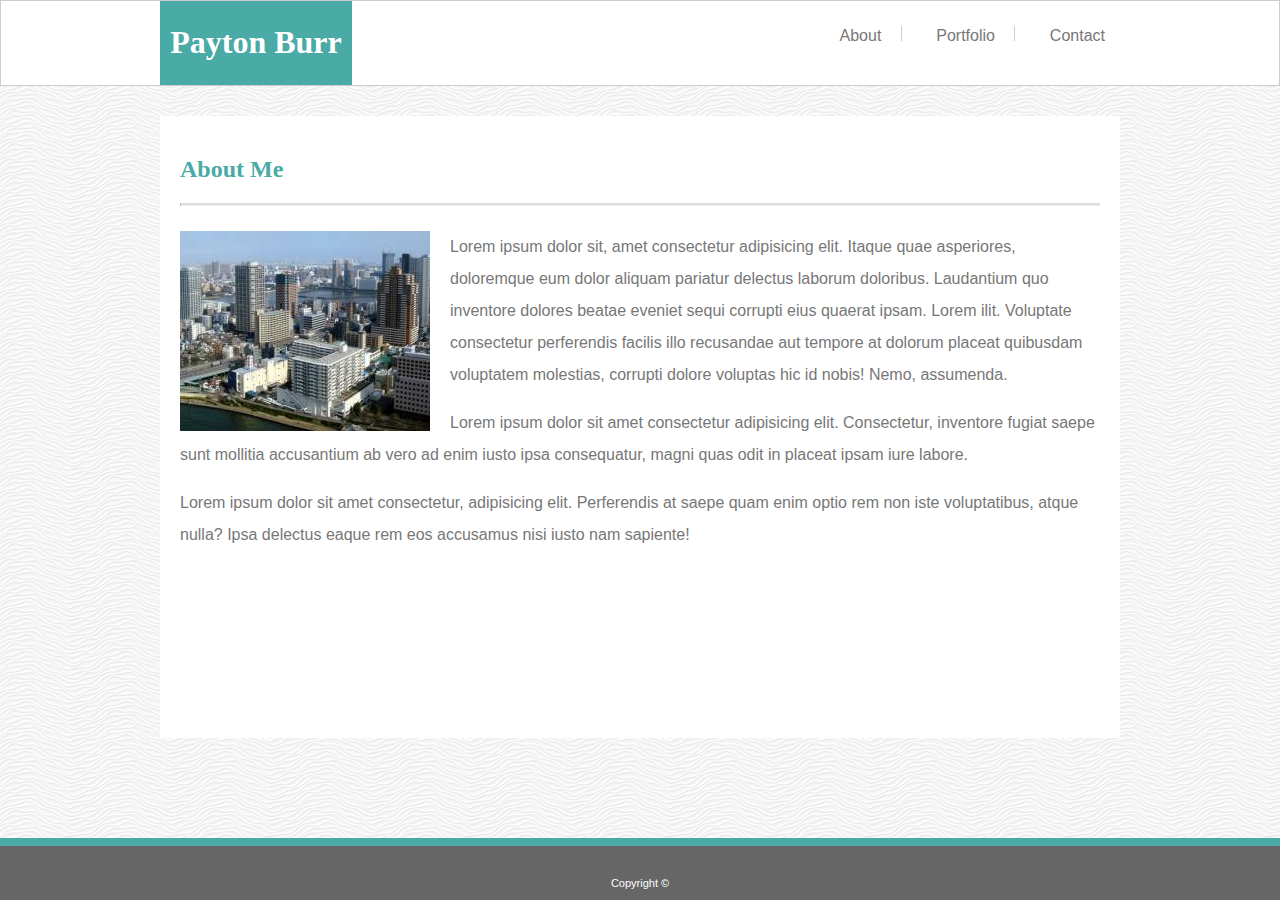
<file: index.html>
<!DOCTYPE html>
<html lang="en">
    <head>
        <title>About me</title>
        <link rel="stylesheet" href="assets/css/style.css">
    </head>

    <body>

        <nav>
            <div class="nav-container">
                <div class="name">
                    <h1>Payton Burr</h1>
                </div>
                <ul>
                    <li><a href="index.html">About <span class="divider"></span></a></li>
                    <li><a href="portfolio.html">Portfolio <span class="divider"></span></a></li>
                    <li><a href="contact.html">Contact</a></li>
                </ul>
            </div>
        </nav>

    <div class="container">

        <header>
            <h2>About Me</h2>
            <hr>
        </header>

        <main>
            <img src="assets/images/profile.jpg" alt="Picture of a city">
            <p>Lorem ipsum dolor sit, amet consectetur adipisicing elit. Itaque quae asperiores, doloremque eum dolor aliquam pariatur delectus laborum doloribus. Laudantium quo inventore dolores beatae eveniet sequi corrupti eius quaerat ipsam.
            Lorem ilit. Voluptate consectetur perferendis facilis illo recusandae aut tempore at dolorum placeat quibusdam voluptatem molestias, corrupti dolore voluptas hic id nobis! Nemo, assumenda.</p>
            
            <p>Lorem ipsum dolor sit amet consectetur adipisicing elit. Consectetur, inventore fugiat saepe sunt mollitia accusantium ab vero ad enim iusto ipsa consequatur, magni quas odit in placeat ipsam iure labore.</p>
            <p>Lorem ipsum dolor sit amet consectetur, adipisicing elit. Perferendis at saepe quam enim optio rem non iste voluptatibus, atque nulla? Ipsa delectus eaque rem eos accusamus nisi iusto nam sapiente!</p>
        </main>
    </div>

        <footer>
            <p>Copyright &copy;</p>
        </footer>

    </body>
</html>
</file>
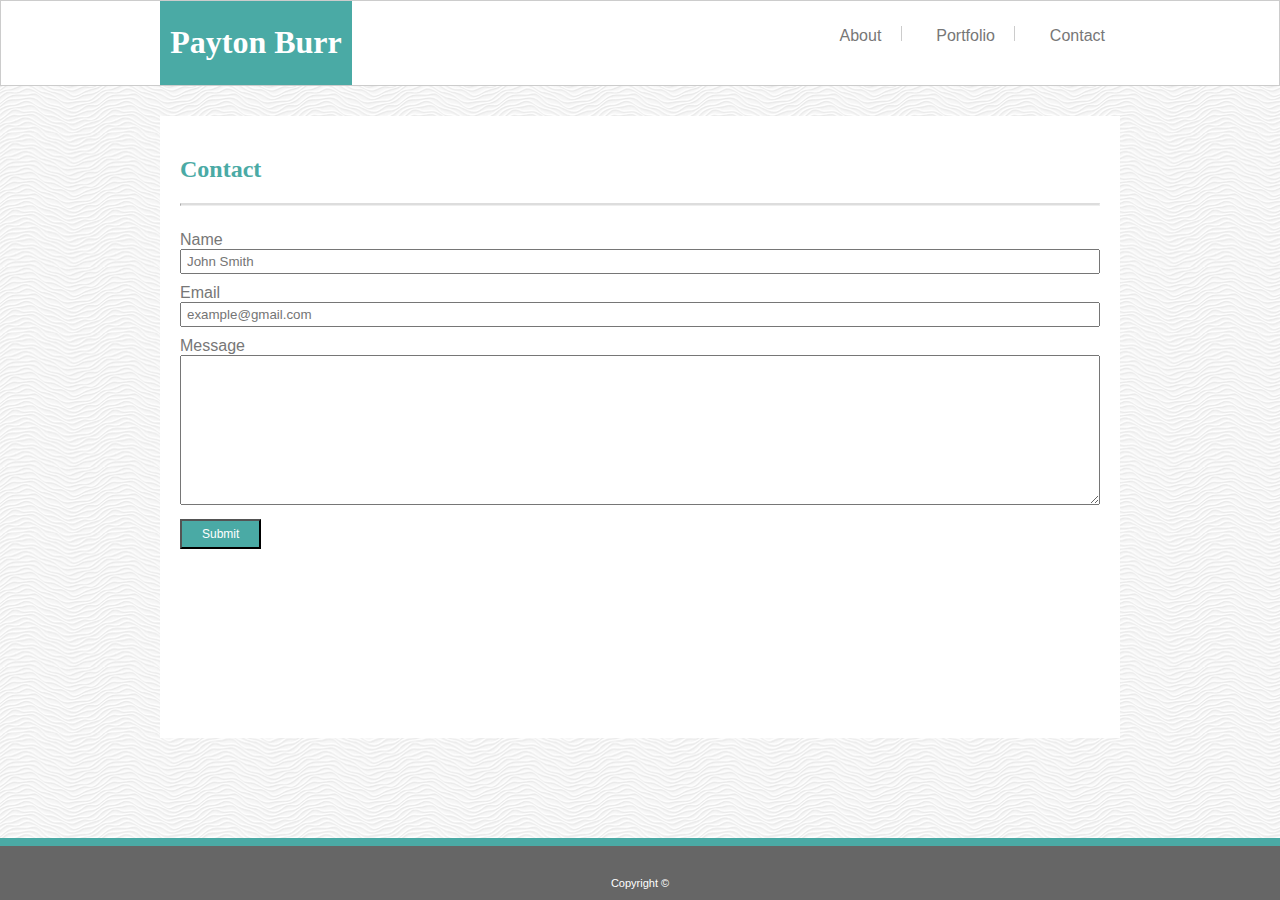
<file: contact.html>
<!DOCTYPE html>
<html lang="en">
    <head>
        <title>Contact</title>
        <link rel="stylesheet" href="assets/css/style.css">
    </head>

    <body>

        <nav>
            <div class="nav-container">
                <div class="name">
                    <h1>Payton Burr</h1>
                </div>
                <ul>
                    <li><a href="index.html">About <span class="divider"></span></a></li>
                    <li><a href="portfolio.html">Portfolio <span class="divider"></span></a></li>
                    <li><a href="contact.html">Contact</a></li>
                </ul>
            </div>
        </nav>

    <div class="container">

        <header>
            <h2>Contact</h2>
            <hr>
        </header>

        <form>
            Name
            <input type="text" id="name" placeholder="John Smith">
            Email
            <input type="text" id="mail" placeholder="example@gmail.com">
            Message
            <textarea id="msg"></textarea>
            <button class="submit">Submit</button>
        </form>
    </div>

        <footer>
            <p>Copyright &copy;</p>
        </footer>

    </body>
</html>
</file>
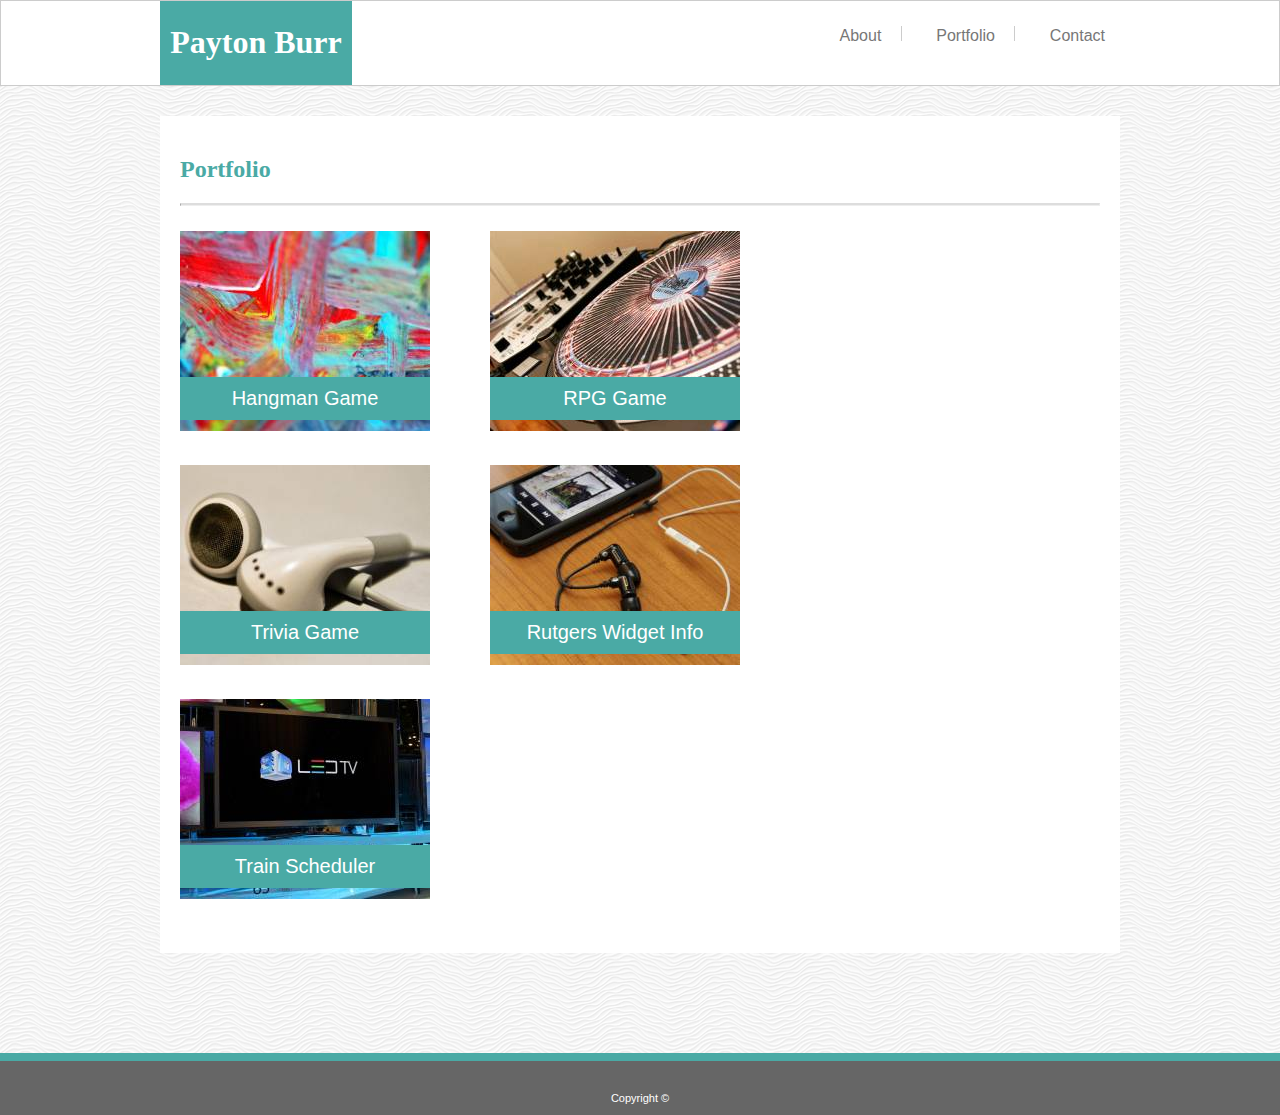
<file: portfolio.html>
<!DOCTYPE html>
<html lang="en">

<head>
    <title>Portfolio</title>
    <link rel="stylesheet" href="assets/css/style.css">
</head>

<body>

    <nav>
        <div class="nav-container">
            <div class="name">
                <h1>Payton Burr</h1>
            </div>
            <ul>
                <li><a href="index.html">About <span class="divider"></span></a></li>
                <li><a href="portfolio.html">Portfolio <span class="divider"></span></a></li>
                <li><a href="contact.html">Contact</a></li>
            </ul>
        </div>
    </nav>

    <div class="container">

        <header>
            <h2>Portfolio</h2>
            <hr>
        </header>

        <!-- Images -->

        <div class="wrap">
            <a href="https://payton-burr.github.io/Word-Guess-Game/" target="_blank">
                <img src="assets/images/hangman.jpg" alt="Hangman Game">
                <div class="wrap-center">Hangman Game</div>
            </a>
        </div>

        <div class="wrap">
            <img src="assets/images/rpg.jpg" alt="RPG Game">
            <div class="wrap-center">RPG Game</div>
        </div>

        <div class="wrap">
            <a href="https://payton-burr.github.io/TriviaGame/" target="_blank">
                <img src="assets/images/trivia.jpg" alt="Trivia Game">
                <div class="wrap-center">Trivia Game</div>
            </a>
        </div>

        <div class="wrap">
            <img src="assets/images/widget.jpg" alt="Rutgers Widget Info">
            <div class="wrap-center">Rutgers Widget Info</div>
        </div>

        <div class="wrap">
            <img src="assets/images/rps.jpg" alt="Train Scheduler">
            <div class="wrap-center">Train Scheduler</div>
        </div>

        <!--  -->

    </div>

    <footer>
        <p>Copyright &copy;</p>
    </footer>

</body>

</html>
</file>
<file: assets/css/style.css>
* {
    box-sizing: border-box;
}

html, body {
    height: 100%;
}

body {
    background-image: url(../images/white-waves.png);
    display: flex;
    flex-direction: column;
    margin: 0;
    padding: 0;
    color: #777777;
    font-family: 'Arial', 'Helvetica Neue', Helvetica, sans-serif;
}
nav {
    background-color: #fff;
    border: 1px solid #cccccc;
    width: 100%;
}

nav ul {
    width: auto;
    float: right;
}

nav ul li {
    display: inline-block;
    padding: 9px 15px;
    list-style-type: none;
}

a {
    text-decoration: none;
    color: #777777;
}

span {
    display: inline-block;
    height: 15px;
    border-left: 1px solid #ccc;
    margin-left: 15px;
   }

.container {
    flex: 1 0 auto;
    width: 960px;
    margin: 0 auto;
    background-color: #fff;
    padding: 20px;
    margin-top: 30px;
    margin-bottom: 100px;
}

.nav-container {
    position: relative;
    width: 960px;
    margin: 0 auto;
}

.name {
    background-color: #4aaaa5;
    font-family: 'Georgia', Times, Times New Roman, serif;
    color: #fff;
    width: 20%;
    padding: 2px;
    text-align: center;
    float: left;
}

header {
    color: #4aaaa5;
    font-family: 'Georgia', Times, Times New Roman, serif;
}

hr {
    border-top: 2px solid #dddddd;
    margin-bottom: 25px;
}

main {
    line-height: 2.0;
}

main img {
    float: left;
    margin-right: 20px;
}

footer {
    border-top: 8px solid #4aaaa5;
    flex-shrink: 0;
    text-align: center;
    background-color: #666666;
    color: #fff;
    font-size: 11px;
    padding-top: 20px;
}

/* Contact Page */

#name, #mail{
    width: 100%;
    height: 25px;
    margin-bottom: 10px;
    padding: 5px;
}

#msg {
    width: 100%;
    height: 150px;
    margin-bottom: 10px;
}

.submit {
    background-color: #4aaaa5;;
    color: #fff;
    padding: 6px 20px;
    font-size: 12px;
}

/* Portfolio Page */

.wrap {
    float: left;
    position: relative;
    margin-right: 60px;
    margin-bottom: 30px;
}

.wrap-center {
    position: absolute;
    width: 100%;
    text-align: center;
    font-size: 20px;
    bottom: 15px;
    background-color: #4aaaa5;
    color: #fff;
    padding: 10px;
}

/* Media Queries */

@media only screen and (max-width: 980px) {
    .container {
        width: 75%;
        margin-right: 30%;
    }

    .nav-container {
        float: right;
    }

    /* Can't figure out how to keep name from leaving vewiport */

    /* Portfolio */

    .wrap {
        margin-right: 5px;
    }
}

@media only screen and (max-width: 768px) {
    /* Couldn't figure out width */
    .container {
        width: 100%;
    }

    /* Portfolio Page */

    .wrap {
        margin-right: 30px;
    }
}

@media only screen and (max-width: 640px) {
    .name {
        width: 100%;
        float: none;
        text-align: center;
    }

    /* Cant figure out text alignment */

    /* Also can't figure out image align center */
}
</file>
